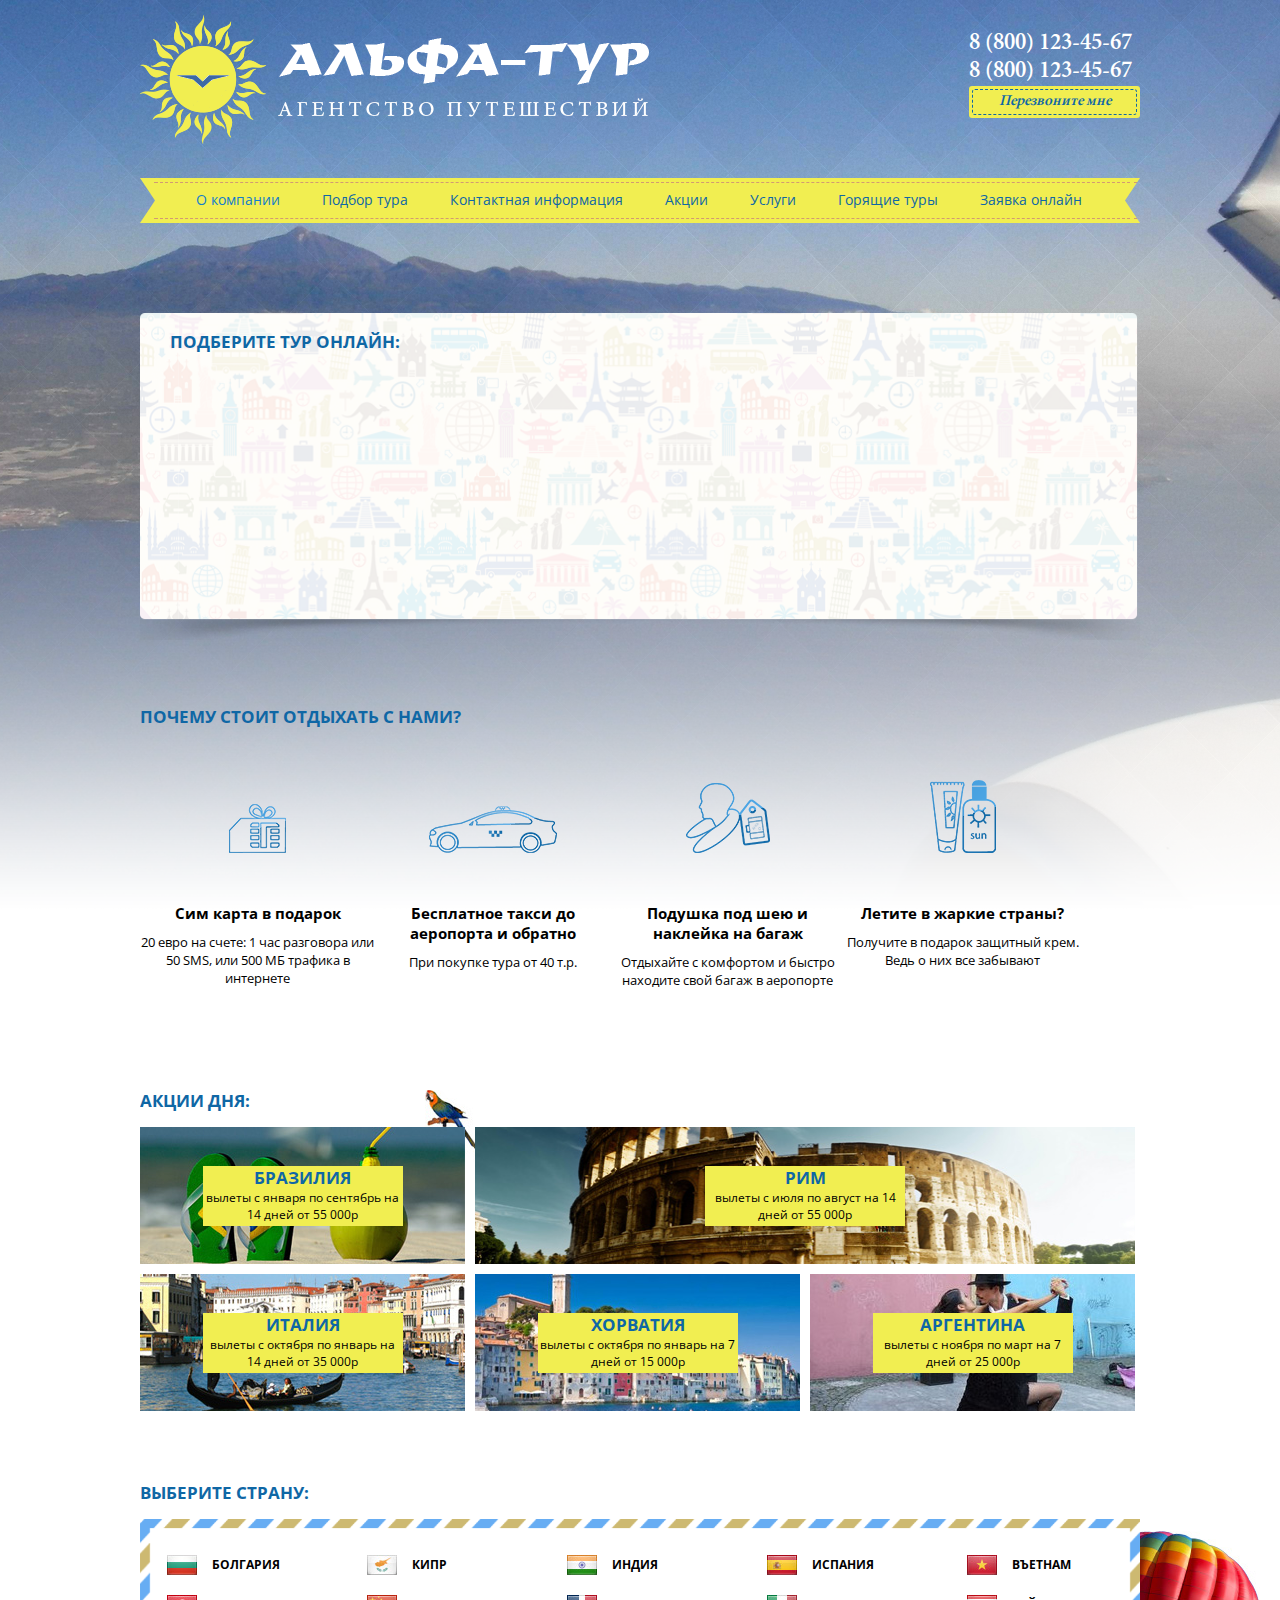
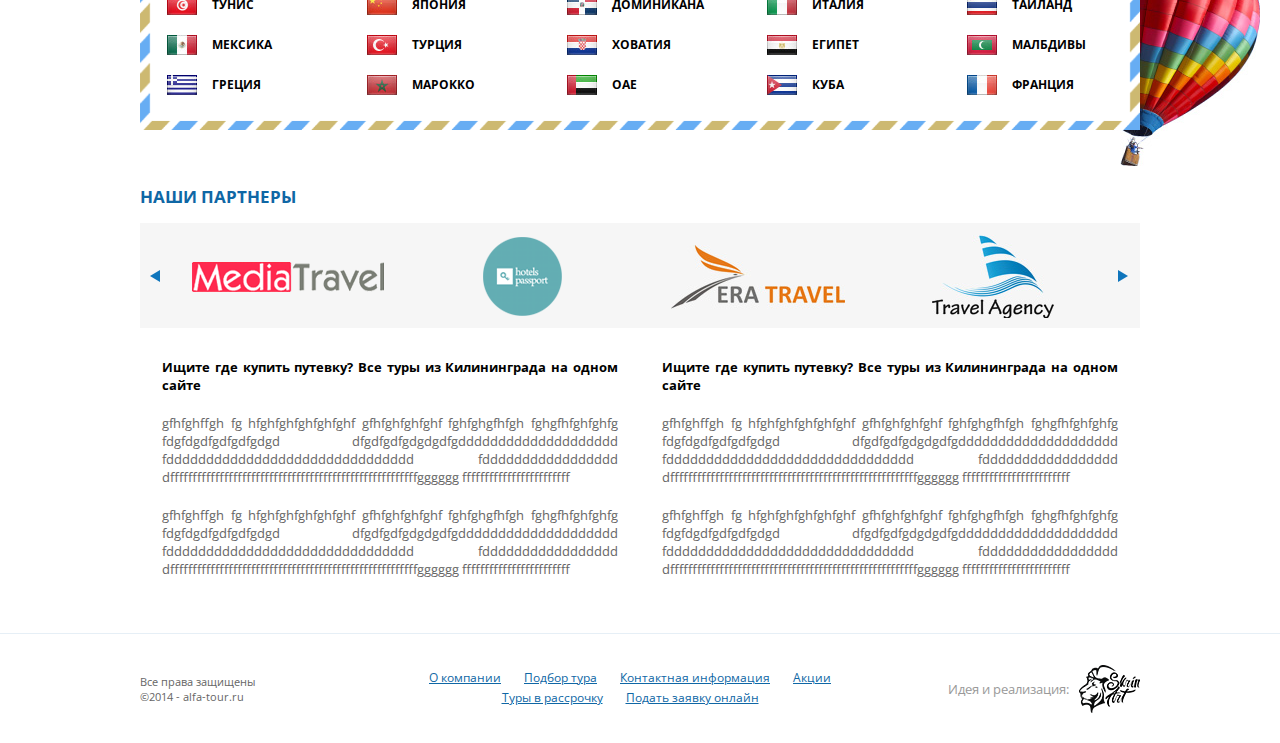
<file: index.html>
<!DOCTYPE html>
<html lang="en">
<head>
    <meta charset="utf-8">
    <meta http-equiv="X-UA-Compatible" content="IE=edge">
    <title>Главная - Альфа-тур</title>

    <link href='http://fonts.googleapis.com/css?family=Open+Sans:400italic,400,600,300,700&subset=latin,cyrillic' rel='stylesheet' type='text/css'>
    <link href="style/style.css" rel="stylesheet">
    <script src="http://html5shiv.googlecode.com/svn/trunk/html5.js"></script>
</head>

<body class="home">
    <div class="wrapper">
        <header class="header">
            <div class="clearfix">
                <h1 class="main-logo">
                    <a href="#">
                        <img src="images/header/main_logo.png" alt="logo"/>
                    </a>
                </h1>

                <div class="box-contact-header">
                    <span class="tel-header">8 (800) 123-45-67</span>
                    <span class="tel-header">8 (800) 123-45-67</span>
                    <span class="wrap-btn-yellow">
                        <input class="popup-call_js btn-yellow" type="button" value="Перезвоните мне">
                    </span>
                </div><!--end BOX-CONTACT-->
            </div><!--end CLEARFIX-->

            <nav class="main-nav">
                <ul>
                    <li class="active"><a href='#'>О компании</a></li>
                    <li><a href='#'>Подбор тура</a></li>
                    <li><a href='contact.html'>Контактная информация</a></li>
                    <li><a href='#'>Акции</a></li>
                    <li><a href='#'>Услуги</a></li>
                    <li><a href='#'>Горящие туры</a></li>
                    <li><a href='online.html'>Заявка онлайн</a></li>
                </ul>
            </nav><!--end MAIN-NAV-->
        </header><!--end HEADER-->

        <main class="content">
            <div class="wrap-form-choose-tour">
                <header class="header-blue">Подберите тур онлайн:</header>
                <div id="TVSearchForm"></div><script src="http://tourvisor.ru/module/newform/searchform.min.js"></script>
                <script type="text/javascript"> TV.initModule({ moduleid: 3414}); </script>
            </div><!--end WRAP-FORM-CHOOSE-TOUR-->

            <div class="wrap-list-advantage">
                <header class="header-blue">Почему стоит отдыхать с нами?</header>
                <ul class="list-advantage">
                    <li>
                        <span class="wrap-foto">
                            <img src="images/content/advatage_image1.png" alt="foto">
                        </span>
                        <header class="header-bold-black align-c">Сим карта в подарок</header>
                        <span>20 евро на счете: 1 час разговора или 50 SMS, или 500 МБ трафика в интернете</span>
                    </li>

                    <li>
                        <span class="wrap-foto">
                            <img src="images/content/advatage_image2.png" alt="foto">
                        </span>
                        <header class="header-bold-black align-c">Бесплатное такси до аеропорта и обратно</header>
                        <span>При покупке тура от 40 т.р.</span>
                    </li>

                    <li>
                        <span class="wrap-foto">
                            <img src="images/content/advatage_image3.png" alt="foto">
                        </span>
                        <header class="header-bold-black align-c">Подушка под шею и наклейка на багаж</header>
                        <span>Отдыхайте с комфортом и быстро находите свой багаж в аеропорте</span>
                    </li>

                    <li>
                        <span class="wrap-foto">
                            <img src="images/content/advatage_image4.png" alt="foto">
                        </span>
                        <header class="header-bold-black align-c">Летите в жаркие страны?</header>
                        <span>Получите в подарок защитный крем. Ведь о них все забывают</span>
                    </li>
                </ul>
            </div><!--end LIST-ADVANTAGE-->

            <div class="wrap-list-actions">
                <header class="header-blue">Акции дня:</header>

                <ul class="list-actions">
                    <li>
                        <a href="#"><img src="images/content/action1.jpg" alt="foto"></a>
                        <div class="box-info-action">
                            <header class="header-blue">Бразилия</header>
                            <p>вылеты с января по сентябрь на 14 дней от 55 000р</p>
                        </div>
                    </li>

                    <li>
                        <a href="#"><img src="images/content/action2.jpg" alt="foto"></a>
                        <div class="box-info-action">
                            <header class="header-blue">Рим</header>
                            <p>вылеты с июля по август на 14 дней от 55 000р</p>
                        </div>
                    </li>

                    <li>
                        <a href="#"><img src="images/content/action3.jpg" alt="foto"></a>
                        <div class="box-info-action">
                            <header class="header-blue">Италия</header>
                            <p>вылеты с октября по январь на 14 дней от 35 000р</p>
                        </div>
                    </li>

                    <li>
                        <a href="#"><img src="images/content/action4.jpg" alt="foto"></a>
                        <div class="box-info-action">
                            <header class="header-blue">Хорватия</header>
                            <p>вылеты с октября по январь на 7 дней от 15 000р</p>
                        </div>
                    </li>

                    <li>
                        <a href="#"><img src="images/content/action5.jpg" alt="foto"></a>
                        <div class="box-info-action">
                            <header class="header-blue">Аргентина</header>
                            <p>вылеты с ноября по март на 7 дней от 25 000р</p>
                        </div>
                    </li>
                </ul><!--end LIST-ACTIONS-->
            </div><!--end WRAP-LIST-ACTIONS-->

            <div class="box-countries">
                <header class="header-blue">Выберите страну:</header>
                <div class="list-countries-wrap">
                    <ul class="list-countries first">
                        <li>
                            <a href="#">
                                <img src="images/content/flags/bolgaria.jpg" alt="foto">
                                <span class="name-countries">Болгария</span>
                            </a>
                        </li>

                        <li>
                            <a href="#">
                                <img src="images/content/flags/tunis.jpg" alt="foto">
                                <span class="name-countries">Тунис</span>
                            </a>
                        </li>

                        <li>
                            <a href="#">
                                <img src="images/content/flags/mexica.jpg" alt="foto">
                                <span class="name-countries">Мексика</span>
                            </a>
                        </li>

                        <li>
                            <a href="#">
                                <img src="images/content/flags/grece.jpg" alt="foto">
                                <span class="name-countries">Греция</span>
                            </a>
                        </li>
                    </ul>

                    <ul class="list-countries second">
                        <li>
                            <a href="#">
                                <img src="images/content/flags/kipr.jpg" alt="foto">
                                <span class="name-countries">Кипр</span>
                            </a>
                        </li>


                        <li>
                            <a href="#">
                                <img src="images/content/flags/japan.jpg" alt="foto">
                                <span class="name-countries">Япония</span>
                            </a>
                        </li>

                        <li>
                            <a href="#">
                                <img src="images/content/flags/turciya.jpg" alt="foto">
                                <span class="name-countries">Турция</span>
                            </a>
                        </li>

                        <li>
                            <a href="#">
                                <img src="images/content/flags/marocco.jpg" alt="foto">
                                <span class="name-countries">Марокко</span>
                            </a>
                        </li>
                    </ul>

                    <ul class="list-countries third">
                        <li>
                            <a href="#">
                                <img src="images/content/flags/india.jpg" alt="foto">
                                <span class="name-countries">Индия</span>
                            </a>
                        </li>

                        <li>
                            <a href="#">
                                <img src="images/content/flags/dominikana.jpg" alt="foto">
                                <span class="name-countries">Доминикана</span>
                            </a>
                        </li>

                        <li>
                            <a href="#">
                                <img src="images/content/flags/chorvatia.jpg" alt="foto">
                                <span class="name-countries">Ховатия</span>
                            </a>
                        </li>

                        <li>
                            <a href="#">
                                <img src="images/content/flags/OAE.jpg" alt="foto">
                                <span class="name-countries">ОАЕ</span>
                            </a>
                        </li>
                    </ul>

                    <ul class="list-countries fourth">
                        <li>
                            <a href="#">
                                <img src="images/content/flags/spanis.jpg" alt="foto">
                                <span class="name-countries">Испания</span>
                            </a>
                        </li>

                        <li>
                            <a href="#">
                                <img src="images/content/flags/italia.jpg" alt="foto">
                                <span class="name-countries">Италия</span>
                            </a>
                        </li>

                        <li>
                            <a href="#">
                                <img src="images/content/flags/egypet.jpg" alt="foto">
                                <span class="name-countries">Египет</span>
                            </a>
                        </li>

                        <li>
                            <a href="#">
                                <img src="images/content/flags/cuba.jpg" alt="foto">
                                <span class="name-countries">Куба</span>
                            </a>
                        </li>
                    </ul>

                    <ul class="list-countries fifth">
                        <li>
                            <a href="#">
                                <img src="images/content/flags/vetnam.jpg" alt="foto">
                                <span class="name-countries">Въетнам</span>
                            </a>
                        </li>

                        <li>
                            <a href="#">
                                <img src="images/content/flags/tayland.jpg" alt="foto">
                                <span class="name-countries">Тайланд</span>
                            </a>
                        </li>

                        <li>
                            <a href="#">
                                <img src="images/content/flags/maldivi.jpg" alt="foto">
                                <span class="name-countries">Малбдивы</span>
                            </a>
                        </li>

                        <li>
                            <a href="#">
                                <img src="images/content/flags/franch.jpg" alt="foto">
                                <span class="name-countries">Франция</span>
                            </a>
                        </li>
                    </ul>
                </div><!--end LIST-COUNTRIES-WRAP-->
            </div><!--end BOX-COUNTRIES-->

            <div class="box-partners">
                <header class="header-blue">Наши партнеры</header>

                <button class="prev"></button>
                <button class="next"></button>
                <div class="bg-slider">
                    <div class="any-class">
                        <ul>
                            <li>
                                <div><img src="images/content/slide1.png" alt="foto"></div>
                            </li>

                            <li>
                                <div><img src="images/content/slide2.png" alt="foto"></div>
                            </li>

                            <li>
                                <div><img src="images/content/slide3.jpg" alt="foto"></div>
                            </li>

                            <li>
                                <div><img src="images/content/slide4.jpg" alt="foto"></div>
                            </li>
                        </ul>
                    </div><!--end ANY-SLIDER-->
                </div><!--end BG-SLIDER-->
            </div><!--end BOX-PARTNERS-->

            <div class="text-column">
                <div class="left-column">
                    <strong>Ищите где купить путевку? Все туры из Килининграда на одном сайте</strong>
                    <p>gfhfghffgh fg hfghfghfghfghfghf gfhfghfghfghf fghfghgfhfgh fghgfhfghfghfg fdgfdgdfgdfgdfgdgd
                    dfgdfgdfgdgdgdfgdddddddddddddddddddd fddddddddddddddddddddddddddddddd fddddddddddddddddd
                    dfffffffffffffffffffffffffffffffffffffffffffffffffffffffgggggg ffffffffffffffffffffffff</p>

                    <p>gfhfghffgh fg hfghfghfghfghfghf gfhfghfghfghf fghfghgfhfgh fghgfhfghfghfg fdgfdgdfgdfgdfgdgd
                        dfgdfgdfgdgdgdfgdddddddddddddddddddd fddddddddddddddddddddddddddddddd fddddddddddddddddd
                        dfffffffffffffffffffffffffffffffffffffffffffffffffffffffgggggg ffffffffffffffffffffffff</p>
                </div>
                <div class="left-column">
                    <strong>Ищите где купить путевку? Все туры из Килининграда на одном сайте</strong>
                    <p>gfhfghffgh fg hfghfghfghfghfghf gfhfghfghfghf fghfghgfhfgh fghgfhfghfghfg fdgfdgdfgdfgdfgdgd
                        dfgdfgdfgdgdgdfgdddddddddddddddddddd fddddddddddddddddddddddddddddddd fddddddddddddddddd
                        dfffffffffffffffffffffffffffffffffffffffffffffffffffffffgggggg ffffffffffffffffffffffff</p>

                    <p>gfhfghffgh fg hfghfghfghfghfghf gfhfghfghfghf fghfghgfhfgh fghgfhfghfghfg fdgfdgdfgdfgdfgdgd
                        dfgdfgdfgdgdgdfgdddddddddddddddddddd fddddddddddddddddddddddddddddddd fddddddddddddddddd
                        dfffffffffffffffffffffffffffffffffffffffffffffffffffffffgggggg ffffffffffffffffffffffff</p>
                </div>
            </div>
        </main><!--end CONTENT-->
    </div><!--end WRAPPER-->

    <div class="wrap-footer">
        <footer class="footer">
            <div class="box-copyright">
                Все права защищены<br>
                &#169;2014 - alfa-tour.ru
            </div><!--end BOX-COPYRIGHT-->

            <div class="box-author">
                <span>Идея и реализация:</span>
                <img src="images/footer/author.png" alt="foto">
            </div><!--end BOX-AUTHOR-->

            <ul class="nav-footer">
                <li><a href="#">О компании</a></li>
                <li><a href="#">Подбор тура</a></li>
                <li><a href="#">Контактная информация</a></li>
                <li><a href="#">Акции</a></li>
                <li><a href="#">Туры в рассрочку</a></li>
                <li><a href="#">Подать заявку онлайн</a></li>
            </ul><!--end NAV-FOOTER-->
        </footer><!--end FOOTER-->
    </div><!--end WRAP-FOOTER-->

    <!--POPUP WINDOWS-->
    <div id="bg-popup">
        <div class="overview"></div>
        <div id="wrap-popup">

            <!--call form-->
            <form class="form-box-contact form-box-contact_js" action="#" method="post">
                <label>
                    <span>Ваше имя:</span>
                    <input type="text">
                </label>

                <label>
                    <span>Ваше телефон:</span>
                    <input class="tel-valid_js" type="text">
                </label>

                <label>
                    <textarea></textarea>
                    <span>Сообщение:</span>
                </label>

                <input type="submit" class="btn-big-blue btn-big-purple float-r btn-submit_js" value="Отправить заявку">
            </form>
            <!--end-->

            <!--TOUR PAGE-->
            <div class="tour-page-popup tour-page-popup_js">

                <div class="box-cart">
                    <span>В корзине 1 тур</span>
                    <span>на сумму 33 000р.</span>
                </div><!--end BOX-CART-->

                <div class="box-search-tour">
                    <div class="choice-city">
                        <span class="name-select">Город вылета:</span>
                        <span class="custom-icon-select-popup">
                            <select>
                                <option>Екатеринбург</option>
                                <option>Калининград</option>
                            </select>
                        </span>
                    </div><!--end CHOICE-CITY-->

                    <ul class="list-select-search-popup">
                        <li>
                            <span class="name-select">Страна:</span>
                            <span class="first-select custom-icon-select-popup">
                                <select>
                                    <option>Египет</option>
                                    <option>Турция</option>
                                </select>
                            </span>
                        </li>

                        <li>
                            <span class="name-select">Даты вылета:</span>
                            <span class="second-select custom-icon-select-popup">
                                <select>
                                    <option>20 сен - 9 окт</option>
                                    <option>30 сен - 19 окт</option>
                                </select>
                            </span>
                        </li>

                        <li>
                            <span class="name-select">Ночей:</span>
                            <span class="third-select custom-icon-select-popup">
                                <select>
                                    <option>5 - 15</option>
                                    <option>5 - 10</option>
                                </select>
                            </span>
                        </li>

                        <li>
                            <span class="name-select">Туристы:</span>
                            <span class="fourth-select custom-icon-select-popup">
                                <select>
                                    <option>2 взрослых</option>
                                    <option>3 взрослых</option>
                                </select>
                            </span>
                        </li>
                    </ul><!--end LIST-SELECT-SEARCH-POPUP-->

                    <input type="button" class="btn-mini-blue float-r mar-top-33" value="Поиск туров!">
                </div><!--end BOX-SEARCH-TOUR-->

                <div class="clearfix">
                    <ul class="side-block">
                        <li>
                            <span class="name-block-form">Класс отеля от:</span>
                            <ul class="list-stars">
                                <li class="first-star active"></li>
                                <li class="second-star active"></li>
                                <li class="third-star"></li>
                                <li class="fourth-star"></li>
                                <li class="fifth-star"></li>
                            </ul>
                        </li>

                        <li>
                            <span class="name-block-form">Питание от:</span>
                            <span class="custom-bg-select">
                                <select>
                                    <option>Любое</option>
                                    <option>Любое</option>
                                    <option>Любое</option>
                                </select>
                            </span>
                        </li>
                        <li></li>
                        <li></li>
                        <li></li>
                        <li></li>
                        <li></li>
                    </ul><!--end SIDE-BLOCK-->

                    <div class="main-content-popup-search">

                    </div><!--end MAIN-CONTENT-POPUP-SEARCH-->
                </div>
            </div>
            <!--end-->
        </div><!--end WRAP-POPUP-->
    </div><!--end BG-POPUP-->

    <link href="style/custom-module.css" rel="stylesheet">
    <script src="https://ajax.googleapis.com/ajax/libs/jquery/1.11.1/jquery.min.js"></script>
    <script src="js/jquery.easing-1.3.js"></script>
    <script src="js/jquery.mousewheel-3.1.12.js"></script>
    <script src="js/jquery.jcarousellite.js"></script>
    <script src="js/mainJs.js"></script>
    <script type="text/javascript">
        $(function() {
            $(".any-class").jCarouselLite({
                btnNext: ".next",
                btnPrev: ".prev"
            });
        });
    </script>
    <script type="text/javascript">
        $('.ts_bskt_button_header').text('dsfsdf');
    </script>
</body>
</html>
</file>
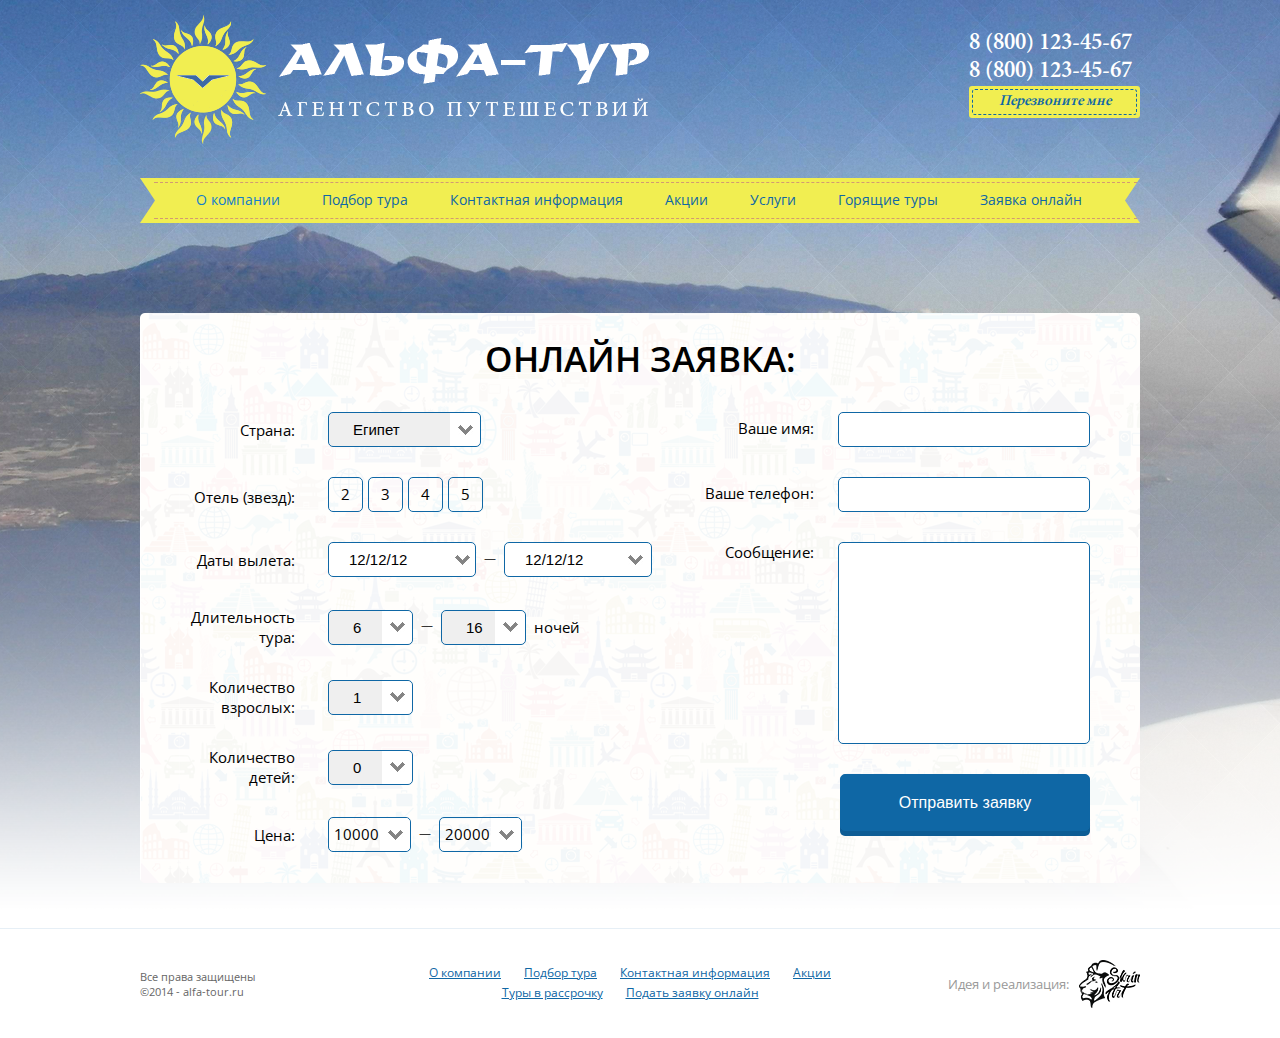
<file: online.html>
<!DOCTYPE html>
<html lang="en">
<head>
    <meta charset="utf-8">
    <meta http-equiv="X-UA-Compatible" content="IE=edge">
    <title>Заявка онлайн - Альфа-тур</title>

    <link href='http://fonts.googleapis.com/css?family=Open+Sans:400italic,400,600,300,700&subset=latin,cyrillic' rel='stylesheet' type='text/css'>
    <link href="style/jquery-ui-1.10.4.custom.min.css" rel="stylesheet">
    <link href="style/style.css" rel="stylesheet">
    <link href="style/select2.css" rel="stylesheet">
    <script src="http://html5shiv.googlecode.com/svn/trunk/html5.js"></script>
</head>

<body>
    <div class="wrapper">
        <header class="header">
            <div class="clearfix">
                <div class="main-logo">
                    <a href="#">
                        <img src="images/header/main_logo.png" alt="logo"/>
                    </a>
                </div>

                <div class="box-contact-header">
                    <span class="tel-header">8 (800) 123-45-67</span>
                    <span class="tel-header">8 (800) 123-45-67</span>
                    <span class="wrap-btn-yellow">
                        <input class="popup-call_js btn-yellow" type="button" value="Перезвоните мне">
                    </span>
                </div><!--end BOX-CONTACT-->
            </div><!--end CLEARFIX-->

            <nav class="main-nav">
                <ul>
                    <li class="active"><a href='#'>О компании</a></li>
                    <li><a href='#'>Подбор тура</a></li>
                    <li><a href='#'>Контактная информация</a></li>
                    <li><a href='#'>Акции</a></li>
                    <li><a href='#'>Услуги</a></li>
                    <li><a href='#'>Горящие туры</a></li>
                    <li><a href='#'>Заявка онлайн</a></li>
                </ul>
            </nav><!--end MAIN-NAV-->
        </header><!--end HEADER-->

        <main class="content bg-contact">
            <h1 class="main-header">Онлайн заявка:</h1>

            <form action="#" method="post" class="form-box-online">
                <ul class="box-filter-form">
                    <li>
                        <span class="name-input-filter">Страна:</span>
                        <span class="custom-icon-select">
                            <select class="size-width153">
                                <option>Египет</option>
                                <option>Турция</option>
                            </select>
                        </span>
                    </li>

                    <li>
                        <span class="name-input-filter">Отель (звезд):</span>

                        <ul class="list-number-stars">
                            <li>2</li>
                            <li>3</li>
                            <li>4</li>
                            <li>5</li>
                        </ul>
                    </li>

                    <li>
                        <span class="name-input-filter">Даты вылета:</span>
                        <span class="custom-input-bg">
                            <input type="text" class="input-calendar_js calendar_js" value="12/12/12">
                        </span>

                        <span class="hyphen">&#8212;</span>

                        <span class="custom-input-bg">
                            <input type="text" class="input-calendar_js calendar_js" value="12/12/12">
                        </span>
                    </li>

                    <li>
                        <span class="name-input-filter">Длительность тура:</span>
                        <span class="custom-icon-select">
                            <select class="size-width85">
                                <option>6</option>
                                <option>7</option>
                            </select>
                        </span>

                        <span class="hyphen">&#8212;</span>

                        <span class="custom-icon-select">
                            <select class="size-width85">
                                <option>16</option>
                                <option>17</option>
                            </select>
                        </span>
                        <span class="text-near-input">ночей</span>
                    </li>

                    <li>
                        <span class="name-input-filter">Количество взрослых:</span>
                        <span class="custom-icon-select">
                            <select class="size-width85">
                                <option>1</option>
                                <option>2</option>
                                <option>3</option>
                            </select>
                        </span>
                    </li>

                    <li>
                        <span class="name-input-filter">Количество детей:</span>
                        <span class="custom-icon-select">
                            <select class="size-width85">
                                <option>0</option>
                                <option>1</option>
                                <option>2</option>
                                <option>3</option>
                            </select>
                        </span>
                    </li>

                    <li>
                        <span class="name-input-filter">Цена:</span>
                        <span class="custom-icon-select">
                            <select id="test" class="testclass size-width85 pad-left-no test1">
                                <option>10000</option>
                                <option>12000</option>
                                <option>14000</option>
                                <option>16000</option>
                            </select>
                        </span>

                        <span class="hyphen">&#8212;</span>

                        <span class="custom-icon-select">
                            <select id="test2" class="testclass size-width85 pad-left-no test2">
                                <option>20000</option>
                                <option>22000</option>
                                <option>24000</option>
                                <option>26000</option>
                            </select>
                        </span>
                    </li>
                </ul><!--end BOX-FILTER-FORM-->

                <div class="form-box-contact">
                    <label>
                        <span>Ваше имя:</span>
                        <input type="text">
                    </label>

                    <label>
                        <span>Ваше телефон:</span>
                        <input class="tel-valid_js" type="text">
                    </label>

                    <label>
                        <textarea></textarea>
                        <span>Сообщение:</span>
                    </label>

                    <input type="submit" class="btn-big-blue btn-big-purple float-r btn-submit_js" value="Отправить заявку">
                </div><!--end FORM-BOX-CONTACT-->
            </form>
        </main><!--end CONTENT-->
    </div><!--end WRAPPER-->

    <div class="wrap-footer">
        <footer class="footer">
            <div class="box-copyright">
                Все права защищены<br>
                &#169;2014 - alfa-tour.ru
            </div><!--end BOX-COPYRIGHT-->

            <div class="box-author">
                <span>Идея и реализация:</span>
                <img src="images/footer/author.png" alt="foto">
            </div><!--end BOX-AUTHOR-->

            <ul class="nav-footer">
                <li><a href="#">О компании</a></li>
                <li><a href="#">Подбор тура</a></li>
                <li><a href="#">Контактная информация</a></li>
                <li><a href="#">Акции</a></li>
                <li><a href="#">Туры в рассрочку</a></li>
                <li><a href="#">Подать заявку онлайн</a></li>
            </ul><!--end NAV-FOOTER-->
        </footer><!--end FOOTER-->
    </div><!--end WRAP-FOOTER-->

    <!--POPUP WINDOWS-->
    <div id="bg-popup">
        <div class="overview"></div>
        <div id="wrap-popup">
            <form class="form-box-contact form-box-contact_js" action="#" method="post">
                <label>
                    <span>Ваше имя:</span>
                    <input type="text">
                </label>

                <label>
                    <span>Ваше телефон:</span>
                    <input class="tel-valid_js" type="text">
                </label>

                <label>
                    <textarea></textarea>
                    <span>Сообщение:</span>
                </label>

                <input type="submit" class="btn-big-blue btn-big-purple float-r btn-submit_js" value="Отправить заявку">
            </form>
        </div><!--end WRAP-POPUP-->
    </div><!--end BG-POPUP-->

    <script src="https://ajax.googleapis.com/ajax/libs/jquery/1.9.1/jquery.min.js"></script>
    <script src="js/jquery-ui-1.10.4.custom.min.js"></script>
    <script src="js/selectCustomPlugin.js"></script>
    <script src="js/mainJs.js"></script>
</body>
</html>
</file>
<file: style/custom-module.css>
/*----------------------------------------------------------------------------------*/
/*-------------------------------------CUSTOM MODULE--------------------------------*/
/*----------------------------------------------------------------------------------*/
.TVLabel {
    font-family: 'Open Sans';
}
.TVMainForm {
    padding: 0 0 7px 0;
}
.TVLocationBox {
    font: bold 15px 'Open Sans';
    color: #000;
}
.TVLocationBox .TVContent {
    font: bold 15px 'Open Sans';
}
.TVSmartTextBox {
    position: relative;
    padding: 0 7px 0 10px;
    border: 1px solid #0F67A5;
    background: #fff;

    box-shadow: none;
    -webkit-border-radius: 2px;
    -moz-border-radius: 2px;
    border-radius: 2px;
}
.TVSearchingForm .TVLabel {
    font-size: 15px;
}
.TVTextBox {
    position: relative;
    display: block;
    border: 1px solid #0F67A5;
    background: #fff;
    font-family: 'Open Sans';
    -webkit-border-radius: 2px;
    -moz-border-radius: 2px;
    border-radius: 2px;
    box-shadow: none;
    color: #000;
}
.TVTextBoxContent {
    color: #000;
    font: bold 15px 'Open Sans';
}
.TVTextBox:hover {
    box-shadow: none;
}
#TVSearchForm  .TVTextBoxContent {
    width: 183px;
    padding-left: 80px;
}
.TVTextBox {
    padding: 5px 0 6px;
}
.TVStandartForm .TVDepDateBlock {
    width: auto;
}
.TVMainForm .TVFormBlock {
    margin-right: 0;
    margin-left: 33px;
}
#TVDepDate {
    margin-left: 0;
}
#TVSearchForm  .TVStandartForm .TVNightsBlock {
    width: 155px;
}
#TVSearchForm .TVFormBlock.TVNightsBlock .TVTextBoxContent {
    padding-left: 55px;
}
.TVStandartForm .TVTouristsBlock {
    width: 264px;
}
#TVSearchForm .TVFormBlock.TVTouristsBlock .TVTextBoxContent {
    padding-left: 45px;
}
#TVSearchForm #TVRaiting,
#TVSearchForm #TVHotelTypeCmb {
    display: none;
}
.TVMainForm,
.TVFilterForm {
    background: none;
    background-color: transparent !important;
}
.TVFilterForm {
    color: #000;
    padding: 0;
}
.TVImageBox div {
    cursor: pointer;
    background-image: url("../images/content/stars.png") !important;
    background-repeat: no-repeat;
}
#TVSearchForm .TVSearchButton {
    width: 300px;
    padding: 12px 0 11px;
    background: #0F67A5;
    color: #f9f740 !important;
    text-align: center;
    border: none;
    border-bottom: 1px solid #0F67A5;
    font: 600 19px 'Open Sans';
    -webkit-border-radius: 5px;
    -moz-border-radius: 5px;
    border-radius: 5px;

    -webkit-box-shadow: 0 5px 0 0 rgb(13,92,148);
    -moz-box-shadow: 0 5px 0 0 rgb(13,92,148);
    box-shadow: 0 5px 0 0 rgb(13,92,148);
}
.TVSearchButton:hover,
#TVSearchForm .TVSearchButton:hover {
    background: #0D5C94;
    border-bottom: 1px solid #0D5C94;
}
.TVStandartForm .TVSearchButtonBlock {
    width: auto;
}
.TVButton:hover {
    -webkit-box-shadow: 0 5px 0 0 rgb(13,92,148);
    -moz-box-shadow: 0 5px 0 0 rgb(13,92,148);
    box-shadow: 0 5px 0 0 rgb(13,92,148);
}
.TVSearchButton:hover {
    background-color: #0D5C94 !important;
}
.TVStandartForm .TVFeedBlock {
    width: 155px;
}
#TVSearchForm  #TVFeed .TVTextBoxContent {
    padding-left: 50px;
}
#TVFeed .TVTextBox {
    text-transform: capitalize;
    padding: 6px 8px 7px;
}
.TVInterfaceWrapper {
    position: relative;
}
#TVSearchForm #TVFilterForm {
    position: absolute;
    bottom: 0;
    left: 0;
}
.TVStandartForm .TVStarsBlock {
    width: auto;
}
.TVFilterForm .TVFormBlock {
    margin-right: 65px;
}
.TVImageBox {
    margin-right: 6px;
}
.TVContainer {
    width: 145px !important;
}
/*result page*/
.TVResultPanel .TVInterfaceWrapper {
    overflow: hidden;
    padding: 15px 10px 17px 20px;
    margin-bottom: 15px;
    border: 1px solid #EAF1EB;

    -webkit-border-radius: 4px;
    -moz-border-radius: 4px;
    border-radius: 4px;
}
.TVResultPanel #TVLocation .TVContent {
    font-size: 18px;
}
.TVResultPanel .TVLocationBox {
    margin-top: 0 !important;
}
.TVResultPanel .TVWideFilterForm .TVMainForm {
    padding: 0;
}
.TVResultPanel #TVLocation {
    margin-left: 0;
}
.TVResultPanel .TVWideFilterForm .TVMainForm .TVFormBlock {
    margin-right: 10px;
}
.TVResultPanel .TVMainForm .TVFormBlock {
    margin-left: 0;
}
.TVResultPanel .TVMainForm .TVTextBox {
    border: 1px solid #EAF1EB;
    -webkit-border-radius: 3px;
    -moz-border-radius: 3px;
    border-radius: 3px;
    background: url("../images/popup/custom_select_triagle.png") no-repeat;
}
.TVResultPanel .TVMainForm .TVTextBoxContent {
    padding-left: 5px;
    font-size: 13px;
    font-weight: 400;
}
.TVResultPanel .TVMainForm #TVLocation {
    margin-right: 65px;
}
.TVResultPanel #TVCountry .TVTextBox {
    background-position: 85px 10px;
}
.TVResultPanel .TVWideFilterForm .TVCountryBlock {
    width: 100px;
}
.TVResultPanel #TVDepDate {
    width: 135px;
}
.TVResultPanel #TVDepDate .TVTextBox {
    background-position: 120px 10px;
}
.TVResultPanel .TVMainForm .TVTextBox {
    padding: 2px 0 3px;
}
.TVResultPanel .TVWideFilterForm .TVNightsBlock {
    width: 88px;
}
.TVResultPanel .TVWideFilterForm .TVNightsBlock .TVTextBox {
    background-position: 75px 10px;
}
.TVResultPanel .TVWideFilterForm .TVTouristsBlock {
    width: 113px;
}
.TVResultPanel .TVWideFilterForm .TVTouristsBlock .TVTextBox {
    background-position: 100px 10px;
}
.TVResultPanel .TVMainForm .TVSearchButton {
    display: inline-block;
    width: 138px;
    padding: 3px 0 2px;
    background: #0F67A5;
    border: none;
    border-bottom: 1px solid #0F67A5;
    font-size: 13px;
    font-weight: 400;
    color: #fff;
    cursor: pointer;
    text-align: center;
    -webkit-border-radius: 3px;
    -moz-border-radius: 3px;
    border-radius: 3px;
    -webkit-box-shadow: 0 5px 0 0 rgb(13,92,148);
    -moz-box-shadow: 0 5px 0 0 rgb(13,92,148);
    box-shadow: 0 5px 0 0 rgb(13,92,148);
}
.TVResultPanel .TVMainForm .TVSearchButton:hover {
    border-bottom-color: #0D5C94;
}
#TVHotelList .TVInputWrap {
    display: none;
}
.TVResultPanel #TVFilterForm {
    width: 160px;
    padding: 10px;
    border: 1px solid #EAF1EB;
}
#TVFilterForm .TVResortBox .TVWrapper,
#TVHotelList .TVWrapper {
     border: none;
    border-radius: 0;
    box-shadow: none;
}
#TVResortList .TVHotelHeader .TVCheckBox,
#TVHotelList .TVHotelHeader .TVCheckBox {
    float: right;
}
.TVWideFilterForm #TVResortList {
    margin-bottom: 25px;
}
#TVPrice .TVLabel {
    margin-bottom: 35px;
}
.TVSlideNode {
    border: none;
    height: 2px;
}
.TVSlideNode .TVSliderRange {
    height: 2px;
}
.TVSliderHand {
    margin-left: -9px;
    background-image: url("../images/popup/cicrle.png");
    background-repeat: no-repeat;
    background-position: 5px 5px;
    cursor: pointer;
}
#TVPrice .TVSlider .TVLabel {
    position: relative;
    top: -35px;
    margin: 0;
    font-size: 11px;
}
#TVFilterForm .TVComboBox .TVTextBox {
    background-image: none;
}
#TVRaiting .TVLabel {
    width: 100% !important;
}
#TVRaiting .TVTextBox {
    padding: 6px 8px;
}
.TVSRPriceValue {
    position: relative;
    left: auto;
    margin-right: 10px;
}
.TVSRArrow {
    display: none;
}
.TVSRRightBlock .TVSRPriceValue {
    height: auto;
    padding: 6px 0 7px;
    background-color: #F7D931;
    font: bold 15px 'Open Sans';
    color: #000;
    text-shadow: -1px 0 #fff, 0 1px #fff, 1px 0 #fff, 0 -1px #fff
}
#ts_search_fuel_warning {
    font: bold 13px 'Open Sans';
}
#ts_search_showall_link {
    font: 13px 'Open Sans' !important;
}
.TVTextBoxSelector {
    background-image: url("../images/popup/custom_select_triagle.png");
    background-repeat:  no-repeat;
    background-position: 0px 6px;
}
.TVResultPanel .TVUndoButton {
    background: url("../images/content/icon_close.jpg") no-repeat;
}
#TVSearchForm #TVDepDate .TVTextBox:after,
#TVSearchForm #TVNights .TVTextBox:after,
#TVSearchForm #TVTourists .TVTextBox:after,
#TVSearchForm #TVFeed .TVTextBox:after {
    content: '';
    background-image: url("http://tourvisor.ru/module/newform/images/sprite.png");
    background-position: 0 -59px;
    background-repeat: no-repeat;
    float: right;
    height: 15px;
    position: relative;
    top: -17px;
    right: 7px;
    width: 15px;
    cursor: pointer;
}
#TVFeed .TVTextBox:after {
    right: 0;
}
#TVFeed .TVTextBoxSelector {
    display: none;
}
#ts_basket_button {
    position: fixed;
    top: 10px;
    left: 10px;
    bottom: auto;
    width: 215px;
    padding: 20px 10px 25px 25px;
    background: #FBFBFB;

    -webkit-border-radius: 5px;
    -moz-border-radius: 5px;
    border-radius: 5px;
}
.ts_bskt_button_icon {
    width: 44px;
    height: 43px;
    background: url("../images/popup/cart_shopping.png") no-repeat;
}
.ts_bskt_button_header {
    margin-left: 70px;
    font: 600 13px 'Open Sans';
}
.ts_bskt_button_tours {
    top: 20px;
    left: 66px;
    font: 600 13px 'Open Sans';
}
</file>
<file: style/select2.css>
/*
Version: @@ver@@ Timestamp: @@timestamp@@
*/
.select2-container {
    margin: 0;
    position: relative;
    display: inline-block;
    /* inline-block for ie7 */
    zoom: 1;
    vertical-align: middle;
}

.select2-container,
.select2-drop,
.select2-search,
.select2-search input {
  /*
    Force border-box so that % widths fit the parent
    container without overlap because of margin/padding.
    More Info : http://www.quirksmode.org/css/box.html
  */
  -webkit-box-sizing: border-box; /* webkit */
     -moz-box-sizing: border-box; /* firefox */
          box-sizing: border-box; /* css3 */
}

.select2-container .select2-choice {
    display: block;
    padding: 0 5px;
    font-size: 15px;
    border: 1px solid #0F67A5;
    line-height: 33px;
    height: 33px;
    -webkit-border-radius: 5px;
    -moz-border-radius: 5px;
    border-radius: 5px;
    text-decoration: none;
}

html[dir="rtl"] .select2-container .select2-choice {
    padding: 0 8px 0 0;
}

.select2-container.select2-drop-above .select2-choice {
    border-bottom-color: #aaa;

    border-radius: 0 0 4px 4px;

    background-image: -webkit-gradient(linear, left bottom, left top, color-stop(0, #eee), color-stop(0.9, #fff));
    background-image: -webkit-linear-gradient(center bottom, #eee 0%, #fff 90%);
    background-image: -moz-linear-gradient(center bottom, #eee 0%, #fff 90%);
    filter: progid:DXImageTransform.Microsoft.gradient(startColorstr='#ffffff', endColorstr='#eeeeee', GradientType=0);
    background-image: linear-gradient(to bottom, #eee 0%, #fff 90%);
}

.select2-container.select2-allowclear .select2-choice .select2-chosen {
    margin-right: 42px;
}

.select2-container .select2-choice > .select2-chosen {
    margin-right: 26px;
    display: block;
    overflow: hidden;

    white-space: nowrap;

    text-overflow: ellipsis;
    float: none;
    width: auto;
}

html[dir="rtl"] .select2-container .select2-choice > .select2-chosen {
    margin-left: 26px;
    margin-right: 0;
}

.select2-container .select2-choice abbr {
    display: none;
    width: 12px;
    height: 12px;
    position: absolute;
    right: 24px;
    top: 8px;

    font-size: 1px;
    text-decoration: none;

    border: 0;
    cursor: pointer;
    outline: 0;
}

.select2-container.select2-allowclear .select2-choice abbr {
    display: inline-block;
}

.select2-container .select2-choice abbr:hover {
    background-position: right -11px;
    cursor: pointer;
}

.select2-drop-mask {
    border: 0;
    margin: 0;
    padding: 0;
    position: fixed;
    left: 0;
    top: 0;
    min-height: 100%;
    min-width: 100%;
    height: auto;
    width: auto;
    opacity: 0;
    z-index: 9998;
    /* styles required for IE to work */
    background-color: #fff;
    filter: alpha(opacity=0);
}

.select2-drop {
    width: 100%;
    padding-top: 10px;
    position: absolute;
    z-index: 9999;
    top: 100%;

    background: #fff;
    color: #000;
    border: 1px solid #9D4084;
    border-top: 0;

    border-radius: 0 0 4px 4px;
}

.select2-drop.select2-drop-above {
    margin-top: 1px;
    border-top: 1px solid #9D4084;
    border-bottom: 0;

    border-radius: 4px 4px 0 0;
}

.select2-drop-active {
    border: 1px solid #9D4084;
    border-top: none;
}

.select2-drop.select2-drop-above.select2-drop-active {
    border-top: 1px solid #5897fb;
}

.select2-drop-auto-width {
    border-top: 1px solid #aaa;
    width: auto;
}

.select2-drop-auto-width .select2-search {
    padding-top: 4px;
}

.select2-container .select2-choice .select2-arrow {
    display: none;
    width: 18px;
    height: 100%;
    position: absolute;
    right: 0;
    top: 0;

    border-left: 1px solid #aaa;
    border-radius: 0 4px 4px 0;

    background-clip: padding-box;

    background: #ccc;
    background-image: -webkit-gradient(linear, left bottom, left top, color-stop(0, #ccc), color-stop(0.6, #eee));
    background-image: -webkit-linear-gradient(center bottom, #ccc 0%, #eee 60%);
    background-image: -moz-linear-gradient(center bottom, #ccc 0%, #eee 60%);
    filter: progid:DXImageTransform.Microsoft.gradient(startColorstr = '#eeeeee', endColorstr = '#cccccc', GradientType = 0);
    background-image: linear-gradient(to top, #ccc 0%, #eee 60%);
}

html[dir="rtl"] .select2-container .select2-choice .select2-arrow {
    left: 0;
    right: auto;

    border-left: none;
    border-right: 1px solid #aaa;
    border-radius: 4px 0 0 4px;
}

.select2-container .select2-choice .select2-arrow b {
    display: block;
    width: 100%;
    height: 100%;
}

html[dir="rtl"] .select2-container .select2-choice .select2-arrow b {
    background-position: 2px 1px;
}

.select2-search {
    display: inline-block;
    width: 100%;
    min-height: 26px;
    margin: 0;
    padding-left: 4px;
    padding-right: 4px;

    position: relative;
    z-index: 10000;

    white-space: nowrap;
}

.select2-search input {
    width: 100%;
    height: auto !important;
    min-height: 26px;
    padding: 4px 20px 4px 5px;
    margin: 0;

    outline: 0;
    font-family: sans-serif;
    font-size: 1em;

    border: 1px solid #aaa;
    border-radius: 0;

}
.select2-dropdown-open.select2-drop-above .select2-choice,
.select2-dropdown-open.select2-drop-above .select2-choices {
    border: 1px solid #5897fb;
    border-top-color: transparent;

    background-image: -webkit-gradient(linear, left top, left bottom, color-stop(0, #fff), color-stop(0.5, #eee));
    background-image: -webkit-linear-gradient(center top, #fff 0%, #eee 50%);
    background-image: -moz-linear-gradient(center top, #fff 0%, #eee 50%);
    filter: progid:DXImageTransform.Microsoft.gradient(startColorstr='#eeeeee', endColorstr='#ffffff', GradientType=0);
    background-image: linear-gradient(to bottom, #fff 0%, #eee 50%);
}

.select2-dropdown-open .select2-choice .select2-arrow {
    background: transparent;
    border-left: none;
    filter: none;
}
html[dir="rtl"] .select2-dropdown-open .select2-choice .select2-arrow {
    border-right: none;
}

.select2-dropdown-open .select2-choice .select2-arrow b {
    background-position: -18px 1px;
}

html[dir="rtl"] .select2-dropdown-open .select2-choice .select2-arrow b {
    background-position: -16px 1px;
}

.select2-hidden-accessible {
    border: 0;
    clip: rect(0 0 0 0);
    height: 1px;
    margin: -1px;
    overflow: hidden;
    padding: 0;
    position: absolute;
    width: 1px;
}

/* results */
.select2-results {
    max-height: 200px;
    padding: 0 0 0 4px;
    margin: 4px 4px 4px 0;
    position: relative;
    overflow-x: hidden;
    overflow-y: auto;
    -webkit-tap-highlight-color: rgba(0, 0, 0, 0);
}

html[dir="rtl"] .select2-results {
    padding: 0 4px 0 0;
    margin: 4px 0 4px 4px;
}

.select2-results ul.select2-result-sub {
    margin: 0;
    padding-left: 0;
}

.select2-results li {
    list-style: none;
    display: list-item;
    background-image: none;
}

.select2-results li.select2-result-with-children > .select2-result-label {
    font-weight: bold;
}

.select2-results .select2-result-label {
    padding: 3px 7px 4px;
    margin: 0;
    cursor: pointer;

    min-height: 1em;

    -webkit-touch-callout: none;
      -webkit-user-select: none;
         -moz-user-select: none;
          -ms-user-select: none;
              user-select: none;
}

.select2-results-dept-1 .select2-result-label { padding-left: 20px }
.select2-results-dept-2 .select2-result-label { padding-left: 40px }
.select2-results-dept-3 .select2-result-label { padding-left: 60px }
.select2-results-dept-4 .select2-result-label { padding-left: 80px }
.select2-results-dept-5 .select2-result-label { padding-left: 100px }
.select2-results-dept-6 .select2-result-label { padding-left: 110px }
.select2-results-dept-7 .select2-result-label { padding-left: 120px }

.select2-results .select2-highlighted {
    background: #3875d7;
    color: #fff;
}

.select2-results li em {
    background: #feffde;
    font-style: normal;
}

.select2-results .select2-highlighted em {
    background: transparent;
}

.select2-results .select2-highlighted ul {
    background: #fff;
    color: #000;
}

.select2-results .select2-no-results,
.select2-results .select2-searching,
.select2-results .select2-ajax-error,
.select2-results .select2-selection-limit {
    background: #f4f4f4;
    display: list-item;
    padding-left: 5px;
}

/*
disabled look for disabled choices in the results dropdown
*/
.select2-results .select2-disabled.select2-highlighted {
    color: #666;
    background: #f4f4f4;
    display: list-item;
    cursor: default;
}
.select2-results .select2-disabled {
  background: #f4f4f4;
  display: list-item;
  cursor: default;
}

.select2-results .select2-selected {
    display: none;
}


.select2-results .select2-ajax-error {
    background: rgba(255, 50, 50, .2);
}

.select2-more-results {
    background: #f4f4f4;
    display: list-item;
}

/* disabled styles */

.select2-container.select2-container-disabled .select2-choice {
    background-color: #f4f4f4;
    background-image: none;
    border: 1px solid #ddd;
    cursor: default;
}

.select2-container.select2-container-disabled .select2-choice .select2-arrow {
    background-color: #f4f4f4;
    background-image: none;
    border-left: 0;
}

.select2-container.select2-container-disabled .select2-choice abbr {
    display: none;
}


/* multiselect */

.select2-container-multi .select2-choices {
    height: auto !important;
    height: 1%;
    margin: 0;
    padding: 0 5px 0 0;
    position: relative;

    border: 1px solid #aaa;
    cursor: text;
    overflow: hidden;

    background-color: #fff;
    background-image: -webkit-gradient(linear, 0% 0%, 0% 100%, color-stop(1%, #eee), color-stop(15%, #fff));
    background-image: -webkit-linear-gradient(top, #eee 1%, #fff 15%);
    background-image: -moz-linear-gradient(top, #eee 1%, #fff 15%);
    background-image: linear-gradient(to bottom, #eee 1%, #fff 15%);
}

html[dir="rtl"] .select2-container-multi .select2-choices {
    padding: 0 0 0 5px;
}

.select2-locked {
  padding: 3px 5px 3px 5px !important;
}

.select2-container-multi .select2-choices {
    min-height: 26px;
}

.select2-container-multi.select2-container-active .select2-choices {
    border: 1px solid #5897fb;
    outline: none;

    -webkit-box-shadow: 0 0 5px rgba(0, 0, 0, .3);
            box-shadow: 0 0 5px rgba(0, 0, 0, .3);
}
.select2-container-multi .select2-choices li {
    float: left;
    list-style: none;
}
html[dir="rtl"] .select2-container-multi .select2-choices li
{
    float: right;
}
.select2-container-multi .select2-choices .select2-search-field {
    margin: 0;
    padding: 0;
    white-space: nowrap;
}

.select2-container-multi .select2-choices .select2-search-field input {
    padding: 5px;
    margin: 1px 0;

    font-family: sans-serif;
    font-size: 100%;
    color: #666;
    outline: 0;
    border: 0;
    -webkit-box-shadow: none;
            box-shadow: none;
    background: transparent !important;
}

.select2-default {
    color: #999 !important;
}

.select2-container-multi .select2-choices .select2-search-choice {
    padding: 3px 5px 3px 18px;
    margin: 3px 0 3px 5px;
    position: relative;

    line-height: 13px;
    color: #333;
    cursor: default;
    border: 1px solid #aaaaaa;

    border-radius: 3px;

    -webkit-box-shadow: 0 0 2px #fff inset, 0 1px 0 rgba(0, 0, 0, 0.05);
            box-shadow: 0 0 2px #fff inset, 0 1px 0 rgba(0, 0, 0, 0.05);

    background-clip: padding-box;

    -webkit-touch-callout: none;
      -webkit-user-select: none;
         -moz-user-select: none;
          -ms-user-select: none;
              user-select: none;

    background-color: #e4e4e4;
    filter: progid:DXImageTransform.Microsoft.gradient(startColorstr='#eeeeee', endColorstr='#f4f4f4', GradientType=0);
    background-image: -webkit-gradient(linear, 0% 0%, 0% 100%, color-stop(20%, #f4f4f4), color-stop(50%, #f0f0f0), color-stop(52%, #e8e8e8), color-stop(100%, #eee));
    background-image: -webkit-linear-gradient(top, #f4f4f4 20%, #f0f0f0 50%, #e8e8e8 52%, #eee 100%);
    background-image: -moz-linear-gradient(top, #f4f4f4 20%, #f0f0f0 50%, #e8e8e8 52%, #eee 100%);
    background-image: linear-gradient(to top, #f4f4f4 20%, #f0f0f0 50%, #e8e8e8 52%, #eee 100%);
}
html[dir="rtl"] .select2-container-multi .select2-choices .select2-search-choice
{
    margin: 3px 5px 3px 0;
    padding: 3px 18px 3px 5px;
}
.select2-container-multi .select2-choices .select2-search-choice .select2-chosen {
    cursor: default;
}
.select2-container-multi .select2-choices .select2-search-choice-focus {
    background: #d4d4d4;
}

.select2-search-choice-close {
    display: block;
    width: 12px;
    height: 13px;
    position: absolute;
    right: 3px;
    top: 4px;

    font-size: 1px;
    outline: none;
}
html[dir="rtl"] .select2-search-choice-close {
    right: auto;
    left: 3px;
}

.select2-container-multi .select2-search-choice-close {
    left: 3px;
}

html[dir="rtl"] .select2-container-multi .select2-search-choice-close {
    left: auto;
    right: 2px;
}

.select2-container-multi .select2-choices .select2-search-choice .select2-search-choice-close:hover {
  background-position: right -11px;
}
.select2-container-multi .select2-choices .select2-search-choice-focus .select2-search-choice-close {
    background-position: right -11px;
}

/* disabled styles */
.select2-container-multi.select2-container-disabled .select2-choices {
    background-color: #f4f4f4;
    background-image: none;
    border: 1px solid #ddd;
    cursor: default;
}

.select2-container-multi.select2-container-disabled .select2-choices .select2-search-choice {
    padding: 3px 5px 3px 5px;
    border: 1px solid #ddd;
    background-image: none;
    background-color: #f4f4f4;
}

.select2-container-multi.select2-container-disabled .select2-choices .select2-search-choice .select2-search-choice-close {    display: none;
    background: none;
}
/* end multiselect */

.select2-offscreen, .select2-offscreen:focus {
    clip: rect(0 0 0 0) !important;
    width: 1px !important;
    height: 1px !important;
    border: 0 !important;
    margin: 0 !important;
    padding: 0 !important;
    overflow: hidden !important;
    position: absolute !important;
    outline: 0 !important;
    left: 0px !important;
    top: 0px !important;
}

.select2-display-none {
    display: none;
}

.select2-measure-scrollbar {
    position: absolute;
    top: -10000px;
    left: -10000px;
    width: 100px;
    height: 100px;
    overflow: scroll;
}
</file>
<file: style/style.css>
/*----------------------------------------------------------------------------------*/
/*------------------------------RESET DEFAULT STYLES--------------------------------*/
/*----------------------------------------------------------------------------------*/
html,body                       { width:100%; height:100%; }
body                            { padding:0; margin:0; font:12px 'Open Sans', sans-serif; background: url("../images/bg_body.png")
no-repeat center top #fff; color:#000; }
div,p,a,span,em,strong,img,h1,h2,h3,h4,h5,h6,ul,ol,li,dl,dt,dd,table,td,tr,form,fieldset,label,select,input,textarea {
    padding:0;
    margin:0;
    outline:none;
    list-style:none;
}
select, input, textarea        { font-size:12px; vertical-align:middle; }
textarea                       { vertical-align:top; }
:focus                         { outline:none; }
input[type=submit]             { cursor:pointer; }
img, fieldset                  { border:0; }
table                          { border-collapse:collapse; border-spacing:0; }
a:link, a:visited              { font:12px 'Open Sans', sans-serif; color:#000; text-decoration:underline; }
a:hover                        { text-decoration:none; }
/*----------------------------------------------------------------------------------*/
/*-------------------------------------DEFAULT CLASSES------------------------------*/
/*----------------------------------------------------------------------------------*/
.float-r           	           { float:right !important; }
.float-l                       { float:left !important; }
.no-float                      { float:none !important; }
.no-border                     { border:0 !important; }
.no-bg                         { background:none !important; }
.no-margin                     { margin:0 !important; }
.no-padding                    { padding:0 !important; }
.no-display                    { display:none !important; }
.display                       { display:block !important; }
.inline                        { display:inline !important; }
.overflow                      { overflow:hidden !important; }
.align-r                       { text-align:right !important; }
.align-l                       { text-align:left !important; }
.align-c                       { text-align:center !important; }
.clear                         { clear:both; }
.clearfix:after                { content: ""; display: block; clear: both; visibility: hidden;}
.clearfix                      { display: inline-block; width: 100% }
/*----------------------------------------------------------------------------------*/
/*-------------------------------------FONTS----------------------------------------*/
/*----------------------------------------------------------------------------------*/
@font-face {
    font-family: "MinionPro-Semibold";
    src: url("../fonts/MinionPro-Semibold.eot");
    src: url("../fonts/MinionPro-Semibold.eot?#iefix") format("embedded-opentype"), url("../fonts/MinionPro-Semibold.woff") format("woff"), url("../fonts/MinionPro-Semibold.ttf") format("truetype"), url("../fonts/MinionPro-Semibold.svg#") format("svg");
    font-weight: normal;
    font-style: normal;
}
/*----------------------------------------------------------------------------------*/
/*-------------------------------------EXTEND---------------------------------------*/
/*----------------------------------------------------------------------------------*/
.wrapper,
.footer {
     width: 1000px;
     margin: 0 auto;
 }
/*----------------------------------------------------------------------------------*/
/*-------------------------------------WRAPPER--------------------------------------*/
/*----------------------------------------------------------------------------------*/
.wrapper {
    min-height: 100%;
    margin-bottom: -110px;
}
    .wrapper:after {
        content: '';
        display: block;
        height: 110px;
    }
/*----------------------------------------------------------------------------------*/
/*-------------------------------------HEADER---------------------------------------*/
/*----------------------------------------------------------------------------------*/
.header {
    padding-top: 15px;
    margin-bottom: 90px;
}
    .main-logo {
        float: left;
    }
        .main-logo a,
        .main-logo img {
            display: block;
            width: 509px;
            height: 129px;
        }
    .box-contact-header {
        float: right;
        margin-top: 15px;
        font: 300 23px "MinionPro-Semibold";
        color: #fff;
    }
        .tel-header {
            display: block;
        }
        .wrap-btn-yellow {
            display: inline-block;
            width: 165px;
            padding: 3px;
            text-align: center;
            background: #F1EE51;
        }
        .wrap-btn-yellow,
        .btn-yellow {
            -webkit-border-radius: 3px;
            -moz-border-radius: 3px;
            border-radius: 3px;
        }
            .btn-yellow {
                display: block;
                width: 100%;
                max-width: 170px;
                padding: 3px 0;
                color: #0f67a5;
                background: none;
                font: italic 15px "MinionPro-Semibold";
                cursor: pointer;
                border: 1px dashed #0f67a5;
            }
            .wrap-btn-yellow:hover {
                background: #FF0;
            }
/*----nav----*/
.main-nav {
    position: relative;
    height: 37px;
    margin: 30px 15px 0;
    padding: 4px 0;
    background: #F1EE51;
}
.main-nav:before,
.main-nav:after {
    content: '';
    display: block;
    position: absolute;
    top: 0;
    left: -15px;
    width: 15px;
    height: 45px;
    background: url("../images/header/nav_triagle_left.png") no-repeat;
}
.main-nav:after {
    right: -15px;
    left: auto;
    background: url("../images/header/nav_triagle_right.png") no-repeat;
}
    .main-nav ul {
        overflow: hidden;
        padding: 7px 0 9px 20px;
        border-top: 1px dashed #D19A73;
        border-bottom: 1px dashed #D19A73;
    }
        .main-nav li {
            float: left;
            margin: 0 21px;
        }
            .main-nav a {
                color: #0f67a5;
                font-size: 14px;
                text-decoration: none;
            }
            .main-nav a:hover,
            .main-nav .active a {
                color: #127DCA;
             }

/*----------------------------------------------------------------------------------*/
/*-------------------------------------CONTENT--------------------------------------*/
/*----------------------------------------------------------------------------------*/
.content {}
    .header-blue {
        margin-bottom: 15px;
        text-transform: uppercase;
        color: #0f67a5;
        font-size: 17px;
        font-weight: bold;
    }
    .wrap-form-choose-tour {
        width: 940px;
        min-height: 293px;
        padding: 17px 30px;
        margin-bottom: 65px;
        background: url("../images/content/bg_form_choose.png") no-repeat;
        background-size: 100% 100%;
    }
        .form-choose-tour {
            overflow: hidden;
            width: 750px;
            margin: 20px auto 0;
        }
            .header-bold-black {
                display: block;
                margin-bottom: 10px;
                font-size: 15px;
                font-weight: bold;
            }
                .wrap-btn-search {
                    position: relative;
                    display: block;
                    padding: 8px 10px;
                    margin-top: 5px;
                    border: 1px solid #0F67A5;
                    background: #fff;

                    -webkit-border-radius: 2px;
                    -moz-border-radius: 2px;
                    border-radius: 2px;
                }
                .wrap-btn-search:before {
                    content: '';
                    position: absolute;
                    left: 10px;
                    top: 5px;
                    width: 21px;
                    height: 21px;
                    background: url("../images/content/icon_search.jpg") no-repeat;
                }
                .custom-input-bg {
                    position: relative;
                }
                .wrap-btn-search:after,
                .custom-input-bg:after {
                    content: '';
                    position: absolute;
                    right: 9px;
                    top: 12px;
                    width: 15px;
                    height: 10px;
                    background: url("../images/content/icon_triagle_bottom.jpg") no-repeat;
                }
                    .custom-input-bg:after {
                        top: 5px;
                    }
                    .wrap-btn-search input {
                        display: block;
                        width: 680px;
                        margin-left: 30px;
                        font-size: 15px;
                        border: none;
                    }
            .list-select-box-choose {
                overflow: hidden;
                margin-bottom: 25px;
            }
                .list-select-box-choose li {
                    float: left;
                    margin-left: 33px;
                }
                .list-select-box-choose li:first-child {
                    margin-left: 0;
                }
                    .name-block-form {
                        display: block;
                        margin-bottom: 5px;
                        font-size: 15px;
                    }
                    .custom-bg-select {
                        position: relative;
                        display: block;
                        border: 1px solid #0F67A5;
                        background: #fff;

                        -webkit-border-radius: 2px;
                        -moz-border-radius: 2px;
                        border-radius: 2px;
                    }
                        .custom-bg-select:after,
                        .custom-icon-select:after {
                            content: '';
                            display: block;
                            position: absolute;
                            top: 0;
                            right: 0;
                            width: 30px;
                            height: 33px;
                            background: url("../images/content/icon_triagle_bottom.jpg") center center #fff no-repeat;
                        }
                        .custom-bg-select select {
                            height: 33px;
                            line-height: 30px;
                            padding: 7px 10px 7px 0;
                            font-size: 15px;
                            font-weight: bold;
                            border: none;
                            background: none;
                        }
                    .first-box select {
                        width: 263px;
                        padding-left: 80px;
                    }
                    .second-box select {
                        width: 153px;
                        padding-left: 55px;
                    }
                    .third-box select {
                        width: 262px;
                        padding-left: 35px;
                    }

            .wrap-list-stars,
            .box-input {
                overflow: hidden;
                float: left;
                margin-right: 65px;
            }
            .wrap-list-stars {
                width: 140px;
            }
                .list-stars {
                    overflow: hidden;
                }
                    .list-stars li {
                        float: left;
                        width: 16px;
                        height: 16px;
                        margin-left: 13px;
                        background: url("../images/content/stars.png") -30px 0 no-repeat;
                        cursor: pointer;
                    }
                    .list-stars li:first-child {
                        margin-left: 0;
                    }
                    .list-stars li.active {
                        background-position: 0 0;
                    }
                .box-input select {
                    width: 153px;
                    padding-left: 55px;
                }

            .btn-big-blue {
                width: 300px;
                padding: 14px 0 13px;
                background: #0F67A5;
                color: #f9f740;
                text-align: center;
                border: none;
                border-bottom: 1px solid #0F67A5;
                font-size: 19px;

                -webkit-border-radius: 5px;
                -moz-border-radius: 5px;
                border-radius: 5px;

                -webkit-box-shadow: 0 5px 0 0 rgb(13,92,148);
                -moz-box-shadow:    0 5px 0 0 rgb(13,92,148);
                box-shadow:         0 5px 0 0 rgb(13,92,148);
            }
            .btn-big-blue:hover {
                background: #0D5C94;
                border-bottom: 1px solid #0D5C94;
            }

    .wrap-list-advantage {
        overflow: hidden;
        margin-bottom: 100px;
    }
        .list-advantage {
            margin-top: 50px;
        }
            .list-advantage li {
                float: left;
                width: 235px;
            }
                .list-advantage .wrap-foto {
                    display: block;
                    line-height: 75px;
                    margin-bottom: 50px;
                    text-align: center;
                }
                    .list-advantage img {
                        vertical-align: bottom;
                    }
                .list-advantage span {
                    display: inline-block;
                    width: 100%;
                    text-align: center;
                    font-size: 13px;
                }

    .wrap-list-actions {
        overflow: hidden;
        margin-bottom: 60px;
    }
        .list-actions {
            width: 1010px;
        }
            .list-actions li {
                position: relative;
                float: left;
                margin: 0 10px 10px 0;
            }
            .list-actions li:first-child:after {
                content: '';
                display: block;
                position: absolute;
                z-index: 1;
                top: -37px;
                right: -25px;
                width: 65px;
                height: 79px;
                background: url("../images/content/parrot.jpg") no-repeat;
            }
                .list-actions img {
                    position: relative;
                    z-index: 10;
                    display: block;
                    width: 325px;
                    height: 137px;
                }
                .box-info-action {
                    position: absolute;
                    z-index: 11;
                    top: 50%;
                    left: 50%;
                    width: 200px;
                    height: 60px;
                    margin: -30px 0 0 -100px;
                    background: #F1EE51;
                    text-align: center;
                }
                    .box-info-action .header-blue {
                        margin-bottom: 0;
                    }

    .box-countries {
        position: relative;
        margin-bottom: 55px;
    }
        .box-countries:after {
            content: '';
            position: absolute;
            top: 50px;
            right: -120px;
            z-index: 1;
            display: block;
            width: 188px;
            height: 235px;
            background: url("../images/content/balloon.jpg") no-repeat;
        }
        .list-countries-wrap {
            overflow: hidden;
            position: relative;
            z-index: 10;
            width: 973px;
            padding: 36px 0 15px 27px;
            background: url("../images/content/border_fon.png") #fff no-repeat;
            background-size: 100% 100%;
        }
            .list-countries {
                float: left;
                width: 145px;
                margin: 0 55px 0 0;
            }
                .list-countries li {
                    margin: 0 0 20px 0;
                }
                .list-countries.fifth {
                    margin-right: 0;
                }
                    .list-countries a:hover span {
                        text-decoration: underline;
                    }
                        .list-countries img {
                            float: left;
                            width: 30px;
                            height: 20px;
                        }
                        .name-countries {
                            display: inline-table;
                            line-height: 20px;
                            text-transform: uppercase;
                            font-weight: 700;
                            margin-left: 15px;
                        }

    .box-partners {
        position: relative;
        margin-bottom: 30px;
    }
        .bg-slider {
            background: #F6F6F6;
        }
            .any-class {
                margin: 0 auto;
                padding: 10px 0;
            }
                .any-class li div {
                    width: 235px;
                    height: 85px;
                    line-height: 85px;
                    text-align: center;
                }
                    .any-class li img {
                        vertical-align: middle;
                    }
                .box-partners .prev,
                .box-partners .next {
                    position: absolute;
                    top: 85px;
                    z-index: 10;
                    width: 10px;
                    height: 12px;
                    border: none;
                    cursor: pointer;
                }
                .box-partners .prev {
                    left: 10px;
                    background: url("../images/content/prev.png") no-repeat;
                }
                .box-partners .next {
                    right: 10px;
                    background: url("../images/content/next.png") no-repeat;
                }

    .text-column {
        overflow: hidden;
        margin-bottom: 35px;
        font-size: 13px;
    }
        .left-column,
        .right-column {
            float: left;
            width: 456px;
            padding: 0 22px;
            text-align: justify;
        }
            .text-column strong,
            .text-column p {
                display: block;
                margin-bottom: 20px;
            }
            .text-column p {
                color: #666;
            }

.bg-contact {
    display: block;
    overflow: hidden;
    height: 523px;
    padding: 22px 50px 25px;
    margin-bottom: 45px;
    background: url("../images/content/bg_contact.png") no-repeat;
}
    .main-header {
        margin-bottom: 30px;
        font-size: 35px;
        font-weight: 600;
        text-transform: uppercase;
        text-align: center;
    }
    .box-contact {
        float: left;
        width: 390px;
        font-size: 15px;
    }
        .box-contact dt {
            font-weight: 600;
            margin-top: 15px;
        }
        .box-contact dt:first-child {
            margin-top: 0;
        }
        .box-contact img {
            margin-top: 20px;
        }

    .form-box-contact {
        float: right;
        width: 390px;
    }
        .form-box-contact textarea {
            float: right;
            height: 145px;
            resize: none;
            margin-bottom: 35px;
            font-size: 13px;
        }
        .form-box-contact label,
        .form-box-contact textarea {
            display: block;
            margin-bottom: 30px;
            font-size: 15px;
        }
        .form-box-contact input,
        .form-box-contact textarea {
            width: 240px;
            padding: 0 5px;
            font-size: 15px;
            border: 1px solid #0F67A5;
            line-height: 33px;

            -webkit-border-radius: 5px;
            -moz-border-radius: 5px;
            border-radius: 5px;
        }
        .form-box-contact label input {
            height: 33px;
        }
        .form-box-contact span {
            display: inline-block;
            width: 114px;
            margin-right: 20px;
            text-align: right;
        }
        .form-box-online textarea {
            height: 200px;
        }
        .form-box-contact .btn-big-purple {
            display: block;
            width: 250px;
            padding: 11px 0;
            background: #0F67A5;
            border-bottom: 1px solid #0F67A5;
            color: #fff;
            font-size: 16px;

            -webkit-box-shadow: 0 5px 0 0 rgb(13,92,148);
            -moz-box-shadow:    0 5px 0 0 rgb(13,92,148);
            box-shadow:         0 5px 0 0 rgb(13,92,148);

            -webkit-border-radius: 5px;
            -moz-border-radius: 5px;
            border-radius: 5px;
        }
        .btn-big-purple:hover {
            background: #0D5C94;
            border-bottom-color: #0D5C94;
        }

    .form-box-online {
        overflow: hidden;
    }
        .box-filter-form {
            overflow: hidden;
            float: left;
            width: 480px;
        }
            .box-filter-form > li {
                margin-bottom: 30px;
            }
                .name-input-filter {
                    display: inline-block;
                    width: 105px;
                    margin-right: 30px;
                    text-align: right;
                    font-size: 15px;
                    vertical-align: middle;
                }
                .box-filter-form input,
                .box-filter-form select,
                .list-number-stars li {
                    padding: 0 5px;
                    font-size: 15px;
                    border: 1px solid #0F67A5;
                    line-height: 33px;
                    height: 33px;
                    -webkit-border-radius: 5px;
                    -moz-border-radius: 5px;
                    border-radius: 5px;
                }
                    .list-number-stars li.active {
                        background: #0F67A5;
                        color: #fff;
                    }
                .box-filter-form select {
                    height: 35px;
                    padding: 7px 0 7px 20px;
                    cursor: pointer;
                }
                .list-number-stars {
                    display: inline-block;
                }
                    .list-number-stars li {
                        display: inline-block;
                        padding: 0 12px;
                        margin-right: 2px;
                        cursor: pointer;
                    }
                        .input-calendar_js {
                            width: 141px;
                        }
                        .text-near-input {
                            display: inline-block;
                            margin-left: 5px;
                            font-size: 15px;
                            vertical-align: middle;
                        }
                        .custom-icon-select {
                            display: inline-block;
                            position: relative;

                        }
                            .custom-icon-select:after {
                                top: 1px;
                                right: 1px;
                                -webkit-border-top-right-radius: 5px;
                                -webkit-border-bottom-right-radius: 5px;
                                -moz-border-radius-topright: 5px;
                                -moz-border-radius-bottomright: 5px;
                                border-top-right-radius: 5px;
                                border-bottom-right-radius: 5px;
                            }
                            .input-calendar_js {
                                width: 121px;
                                padding-left: 20px !important;
                            }
/*popup*/
.tour-page-popup {
    position: relative;
    display: none;
    width: 900px;
    padding: 30px;
    background: #FEFDFA;
    -webkit-border-radius: 5px;
    -moz-border-radius: 5px;
    border-radius: 5px;
}
    .box-cart {
        position: absolute;
        top: 0;
        left: -280px;
        width: 215px;
        padding: 20px 10px 25px 25px;
        background: #FBFBFB;

        -webkit-border-radius: 5px;
        -moz-border-radius: 5px;
        border-radius: 5px;
    }
        .box-cart:before {
            content: '';
            float: left;
            width: 44px;
            height: 43px;
            margin-right: 15px;
            background: url("../images/popup/cart_shopping.png") no-repeat;
        }
        .box-cart span {
            float: left;
            text-transform: uppercase;
            font-size: 13px;
            font-weight: 600;
            line-height: 1.2;
        }
        .box-cart span:first-child {
            margin-top: 10px;
        }

    .box-search-tour {
        overflow: hidden;
        padding: 15px 10px 17px 20px;
        margin-bottom: 15px;
        border: 1px solid #EAF1EB;

        -webkit-border-radius: 4px;
        -moz-border-radius: 4px;
        border-radius: 4px;
    }
        .choice-city {
            float: left;
            margin-right: 65px;
        }
            .box-search-tour span {
                display: block;
                font-size: 15px;
            }
            .choice-city .name-select {
                margin: 0 0 15px 4px;
                font-weight: 600;
            }
            .custom-icon-select-popup {
                position: relative;
                overflow: hidden;
                background: url("../images/popup/custom_select_triagle.png") #fff right center no-repeat;
            }
            .choice-city .custom-icon-select-popup {
                width: 155px;
            }
                .choice-city select {
                    width: 170px;
                    font-size: 18px;
                    font-weight: bold;
                    background: none;
                    border: none;
                    letter-spacing: 1px;
                }
        .list-select-search-popup {
            float: left;
        }
            .list-select-search-popup li {
                float: left;
                margin-right: 10px;
            }
                .list-select-search-popup .name-select {
                    margin: 0 0 15px 2px;
                }
                    .list-select-search-popup select {
                        height: 25px;
                        padding: 3px 0 3px 4px;
                        background: none;
                        font-size: 13px;
                        border: none;
                    }
                    .list-select-search-popup .custom-icon-select-popup {
                        border: 1px solid #EAF1EB;

                        -webkit-border-radius: 3px;
                        -moz-border-radius: 3px;
                        border-radius: 3px;
                    }
                    .list-select-search-popup .first-select {
                        width: 100px;
                        background-position: 85px 10px;
                    }
                        .list-select-search-popup .first-select select {
                            width: 115px;
                        }
                    .list-select-search-popup .second-select {
                        width: 135px;
                        background-position: 120px 10px;
                    }
                        .list-select-search-popup .second-select select {
                            width: 150px;
                        }
                    .list-select-search-popup .third-select {
                        width: 90px;
                        background-position: 75px 10px;
                    }
                        .list-select-search-popup .third-select select {
                            width: 105px;
                        }
                    .list-select-search-popup .fourth-select {
                        width: 115px;
                        background-position: 100px 10px;
                    }
                        .list-select-search-popup .fourth-select select {
                            width: 130px;
                        }
        .btn-mini-blue {
            display: inline-block;
            width: 138px;
            padding: 5px 0 3px;
            background: #0F67A5;
            border: none;
            border-bottom: 1px solid #0F67A5;
            font-size: 13px;
            font-weight: 600;
            color: #fff;
            cursor: pointer;
            text-align: center;

            -webkit-border-radius: 3px;
            -moz-border-radius: 3px;
            border-radius: 3px;

            -webkit-box-shadow: 0 5px 0 0 rgb(13,92,148);
            -moz-box-shadow: 0 5px 0 0 rgb(13,92,148);
            box-shadow: 0 5px 0 0 rgb(13,92,148);
        }
        .btn-mini-blue:hover {
            background: #0D5C94;
            border-bottom: 1px solid #0D5C94;
        }

    .side-block {
        float: left;
        width: 158px;
        padding: 11px;
        margin-right: 20px;
        border: 1px solid #EAF1EB;
    }
        .side-block li {
            margin-bottom: 25px;
        }
/*----------------------------------------------------------------------------------*/
/*-------------------------------------FOOTER---------------------------------------*/
/*----------------------------------------------------------------------------------*/
.wrap-footer {
    overflow: hidden;
    padding: 30px 0 25px;
    border-top: 1px solid #E6EFF6;
}
    .box-copyright {
        float: left;
        width: 150px;
        margin-top: 10px;
        font-size: 11px;
        color: #666;
    }
    .box-author {
        float: right;
        color: #999;
        font-size: 13px;
    }
.box-author span {
    float: left;
    margin: 16px 10px 0 0;
}
    .nav-footer {
        width: 430px;
        margin: 0 auto;
        padding-top: 5px;
        text-align: center;
    }
        .nav-footer li {
            display: inline-block;
            margin: 0 20px 3px 0;
        }
            .nav-footer a {
                color: #0f67a5;
            }
/*----------------------------------------------------------------------------------*/
/*-------------------------------------RESPONSIVE-----------------------------------*/
/*----------------------------------------------------------------------------------*/
@media screen and (min-width: 1920px) {
    body {
        background-size: 100% 100%;
    }
}
/*----------------------------------------------------------------------------------*/
/*-------------------------------------OTHER----------------------------------------*/
/*----------------------------------------------------------------------------------*/
.no-valid-email_js {
    border: 2px solid #DB0000 !important;
    width: 238px !important;
}
.btn-disable_js {
    background: #ccc !important;
    border-color: #ccc !important;
    box-shadow: none !important;
}
.hyphen {
    margin: 0 5px !important;
    width: auto !important;
}
.size-width153 {
    width: 153px;
}
.size-width85 {
    width: 85px;
}
.pad-left-no {
    padding-left: 0 !important;
}
#bg-popup {
    display: none;
    position: absolute;
    z-index: 15;
    top: 0;
    left: 0;
    width: 100%;
}
#bg-popup .overview {
    position: absolute;
    width: 100%;
    height: 100%;
    background: #000;
    opacity: 0.5;
    filter: alpha(opacity=50);
}
#wrap-popup {
    position: absolute;
    margin-top: 100px;
    background-color: #F7F7F7;
    opacity: 0;

    -webkit-border-radius: 5px;
    -moz-border-radius: 5px;
    border-radius: 5px;
}
.show_js {
    display: block !important;
}
.form-box-contact_js {
    display: none;
}
.icon-close_js {
    position: absolute;
    right: 5px;
    top: 5px;
    z-index: 10;
    display: block;
    width: 7px;
    height: 7px;
    background: url("../images/content/icon_close.jpg") no-repeat;
    cursor: pointer;
    opacity: 0.7;
    filter: alpha(opacity=70);
}
.icon-close_js:hover {
    opacity: 1;
}
.form-box-contact_js {
    padding: 25px;
}
.mar-top-33 {
    margin-top: 33px;
}
</file>
